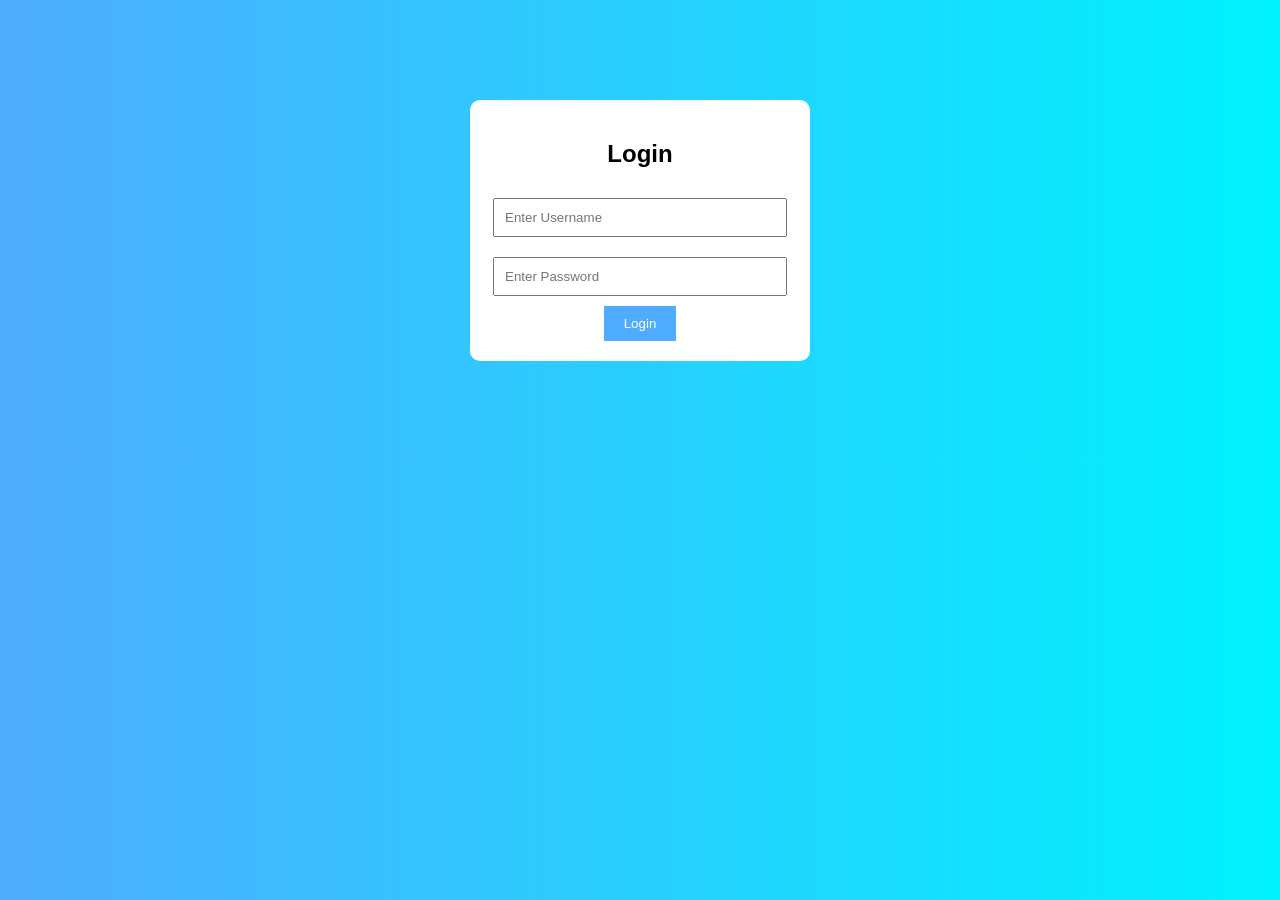
<file: Frontend/index.html>
<!DOCTYPE html>
<html>
<head>
    <title>Attendance System</title>
    <link rel="stylesheet" href="style.css">
</head>
<body>

<div class="container">
    <h2>Login</h2>

    <form action="login" method="post">
        <input type="text" name="username" placeholder="Enter Username" required>
        <input type="password" name="password" placeholder="Enter Password" required>

        <button type="submit">Login</button>
    </form>
</div>

</body>
</html>
</file>
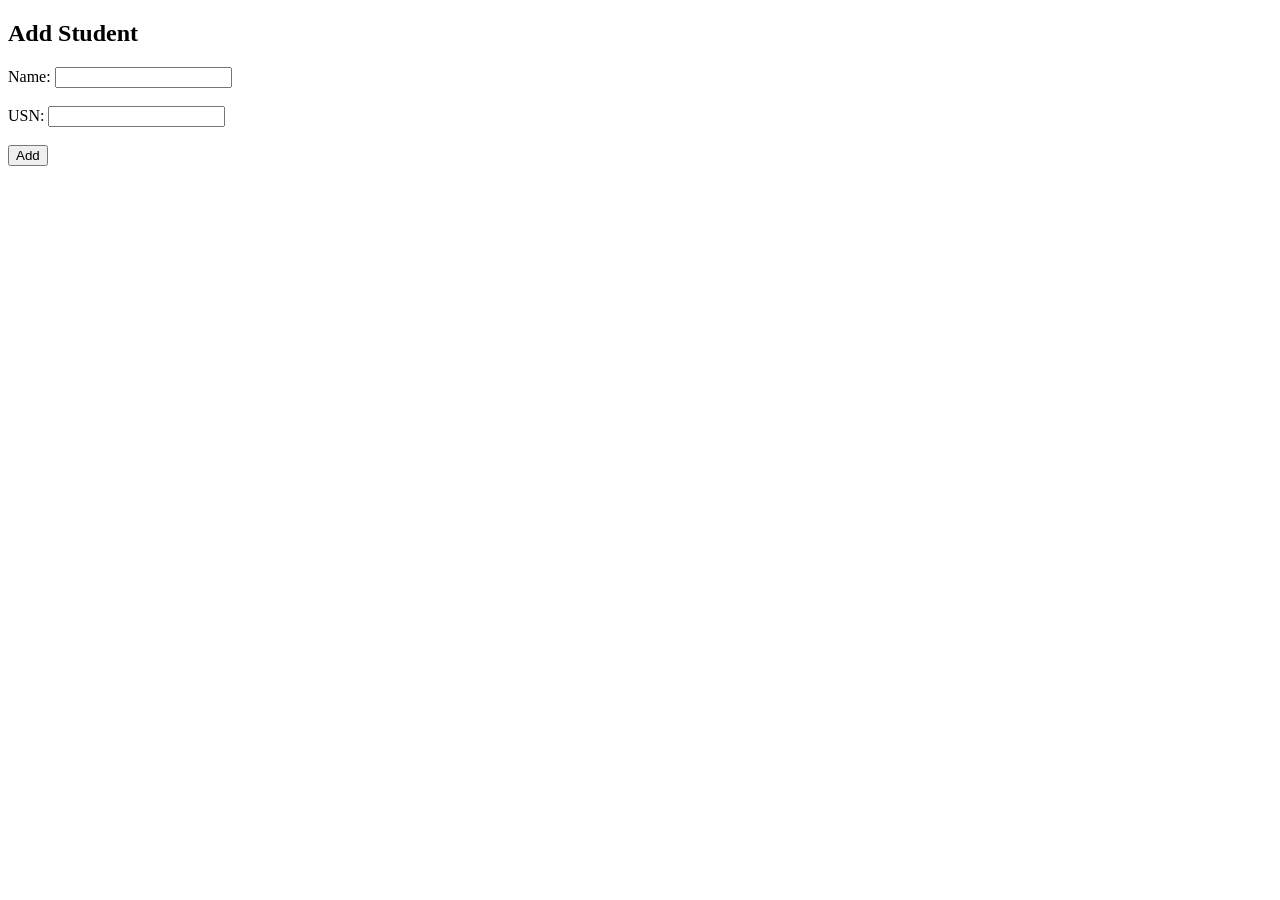
<file: Frontend/addStudent.html>
<!DOCTYPE html>
<html>
<head>
    <title>Add Student</title>
</head>
<body>

<h2>Add Student</h2>

<form action="addStudent" method="post">
    Name: <input type="text" name="name" required><br><br>
    USN: <input type="text" name="usn" required><br><br>

    <button type="submit">Add</button>
</form>

</body>
</html>
</file>
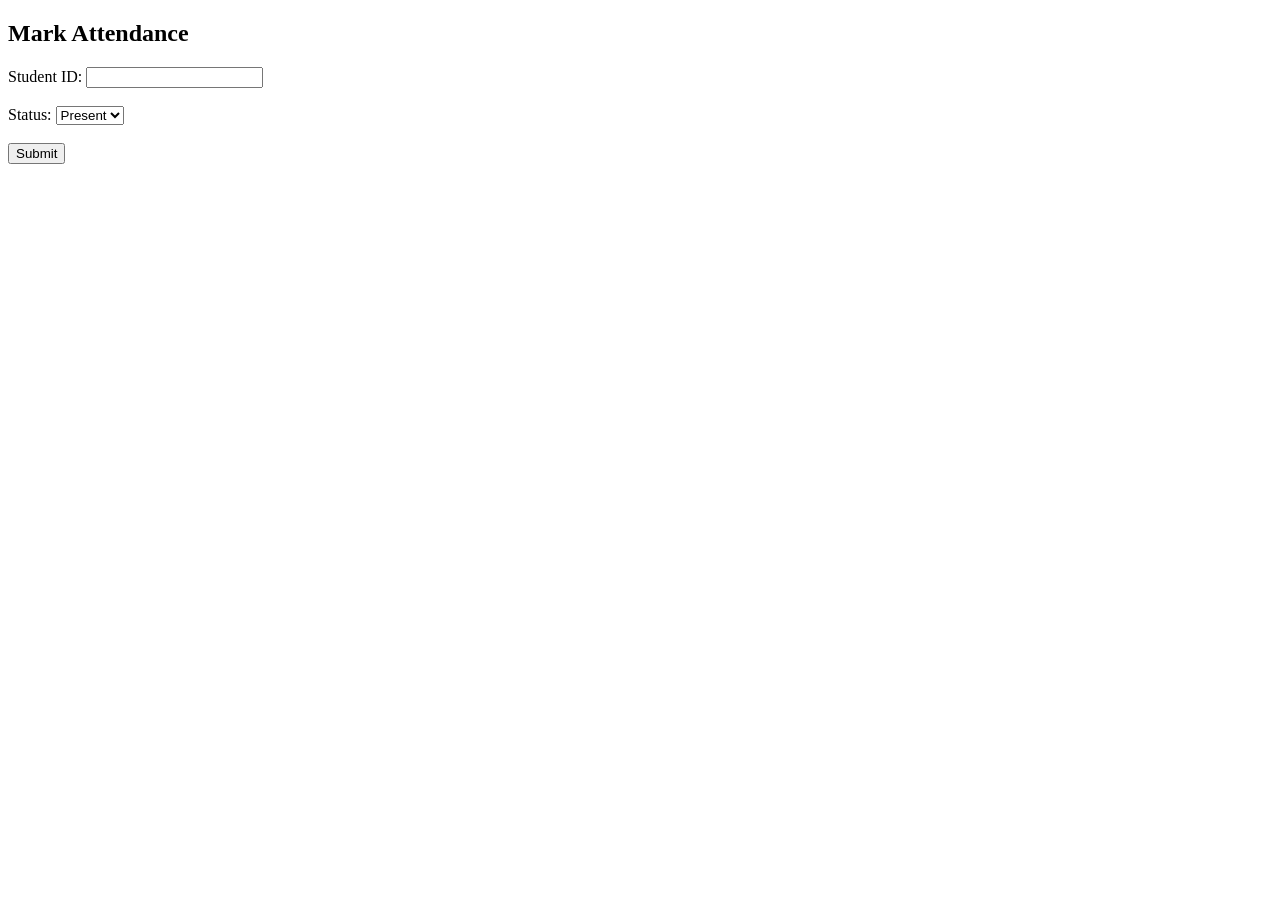
<file: Frontend/attendance.html>
<!DOCTYPE html>
<html>
<head>
    <title>Mark Attendance</title>
</head>
<body>

<h2>Mark Attendance</h2>

<form action="markAttendance" method="post">
    Student ID: <input type="text" name="studentId" required><br><br>

    Status:
    <select name="status">
        <option value="Present">Present</option>
        <option value="Absent">Absent</option>
    </select><br><br>

    <button type="submit">Submit</button>
</form>

</body>
</html>
</file>
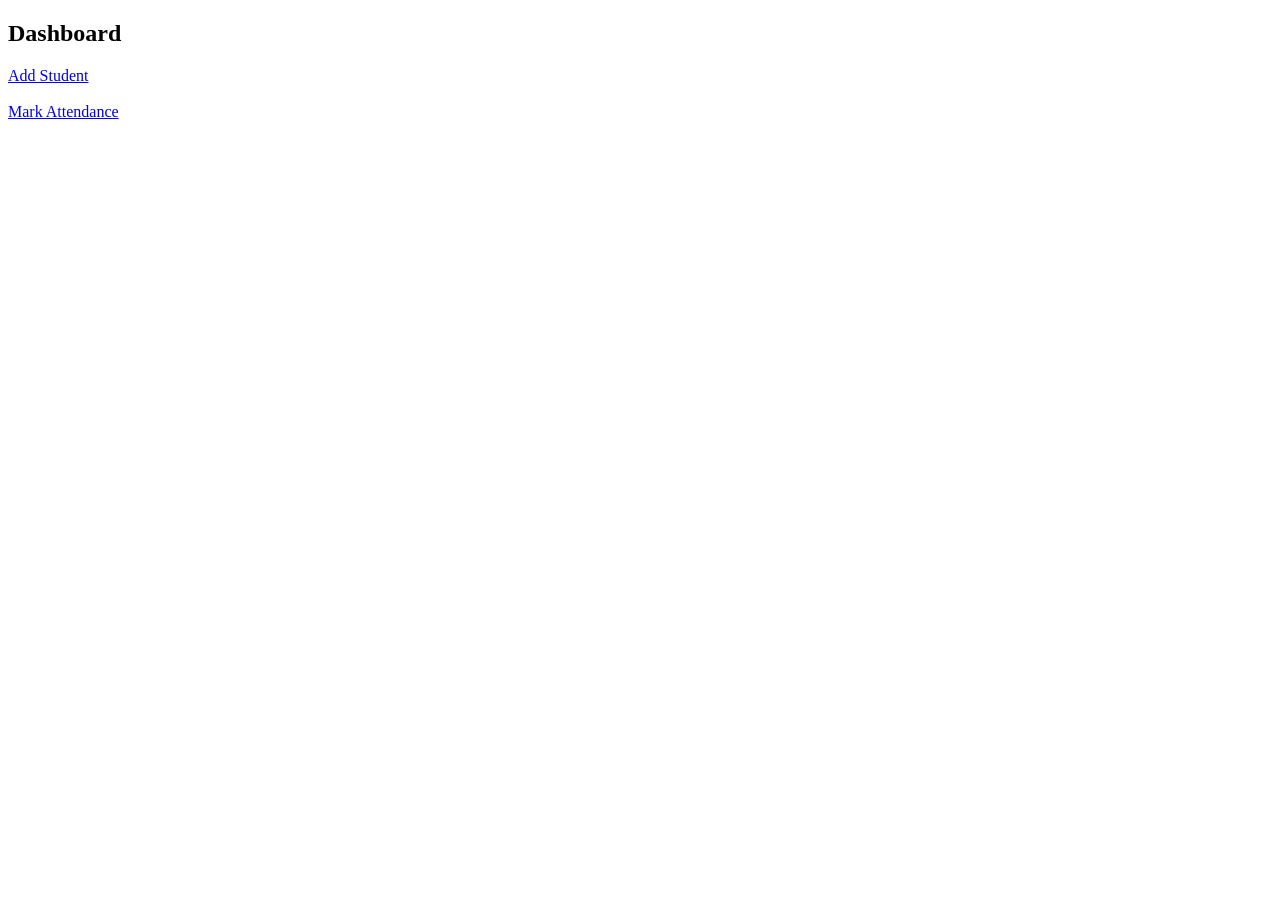
<file: Frontend/dashboard.html>
<!DOCTYPE html>
<html>
<head>
    <title>Dashboard</title>
</head>
<body>

<h2>Dashboard</h2>

<a href="addStudent.html">Add Student</a><br><br>
<a href="attendance.html">Mark Attendance</a>

</body>
</html>
</file>
<file: Frontend/style.css>
body {
    font-family: Arial;
    background: linear-gradient(to right, #4facfe, #00f2fe);
}

.container {
    width: 300px;
    margin: 100px auto;
    background: white;
    padding: 20px;
    border-radius: 10px;
    text-align: center;
}

input {
    width: 90%;
    padding: 10px;
    margin: 10px 0;
}

button {
    padding: 10px 20px;
    background: #4facfe;
    color: white;
    border: none;
    cursor: pointer;
}
</file>
